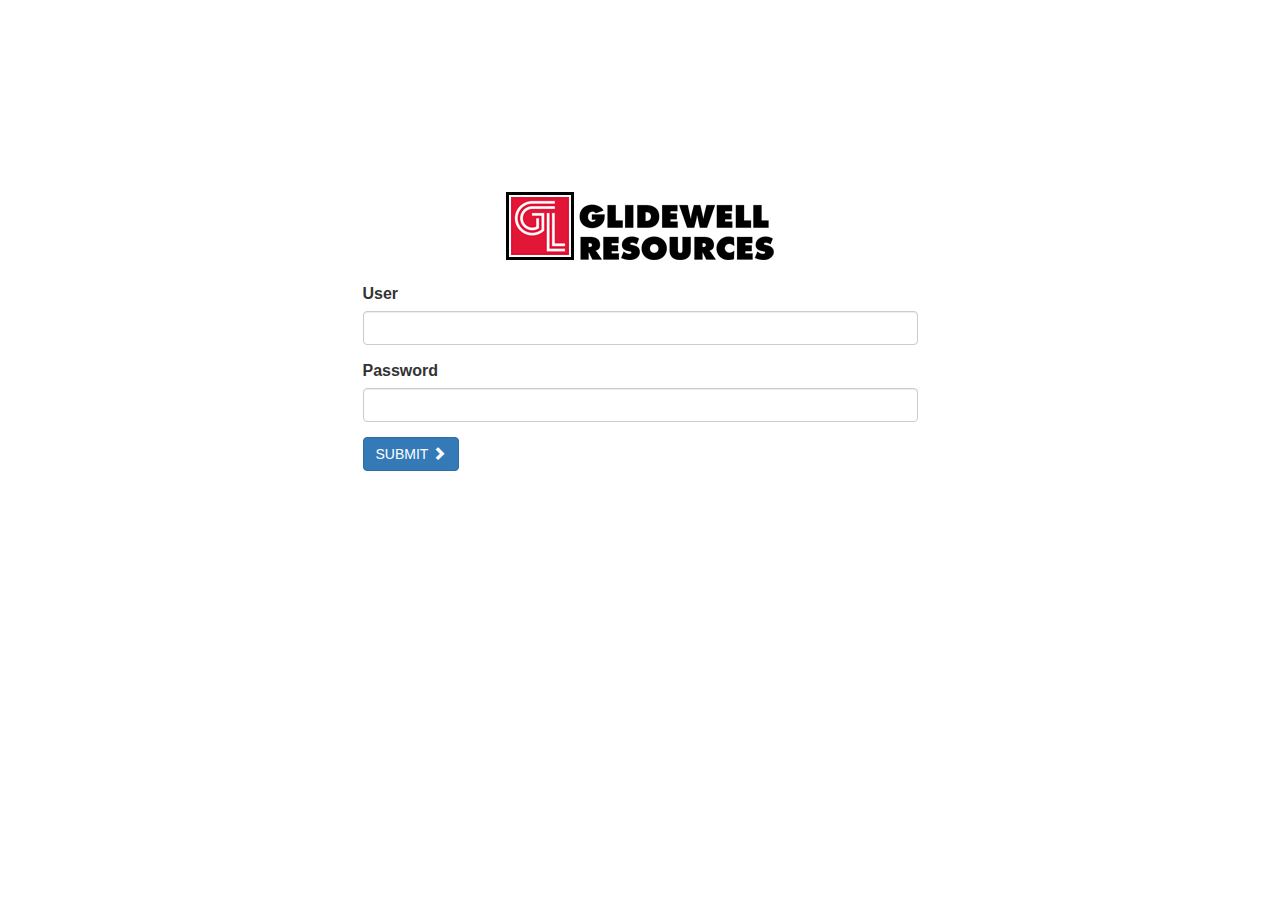
<file: index.html>
<!DOCTYPE html>
<html lang="en">
	<head>
		<meta charset="utf-8">
		<meta name="viewport" content="width=device-width, initial-scale=1.0">
		<meta http-equiv="X-UA-Compatible" content="IE=edge">

		<link rel="stylesheet" type="text/css" href="https://maxcdn.bootstrapcdn.com/font-awesome/4.4.0/css/font-awesome.min.css">
		<link rel="stylesheet" type="text/css" href="https://maxcdn.bootstrapcdn.com/bootstrap/3.3.5/css/bootstrap.min.css">
		<link rel="stylesheet" type="text/css" href="http://gl-dev-staticweb.s3.amazonaws.com/blimp.css">
		<link rel="stylesheet" type="text/css" href="http://gl-dev-staticweb.s3.amazonaws.com/maui_2_0.css">	

		<link rel="stylesheet" type="text/css" href="css/styles.css">   

	</head>
	<body>




<div class="container" style="padding-top: 15%;">
	<div class="row">
  	<div class="col-xl-4 col-xl-offset-4 col-lg-6 col-lg-offset-3 col-md-6 col-md-offset-3 col-sm-6 col-sm-offset-3">
    	<div class="login-box">
        <img src="img/logo-glidewell-resources.png" class="img-responsive glidewell-resources center-block"><br>
        <form action="logged-in.html">
          <div class="form-group">
            <label>User</label>
            <input name="user" class="form-control" id="user">
          </div>
          <div class="form-group">
            <label>Password</label>
            <input name="password" class="form-control" id="password">
          </div>
          <button type="submit" class="btn btn-primary">SUBMIT <span class="glyphicon glyphicon-chevron-right" aria-hidden="true"></span></button>
        </form>
      </div>
    </div>
  </div>
</div>



		
		<script src="https://code.jquery.com/jquery-2.1.4.min.js"></script>
		<script src="https://maxcdn.bootstrapcdn.com/bootstrap/3.3.5/js/bootstrap.min.js"></script>
	</body>
</html>
</file>
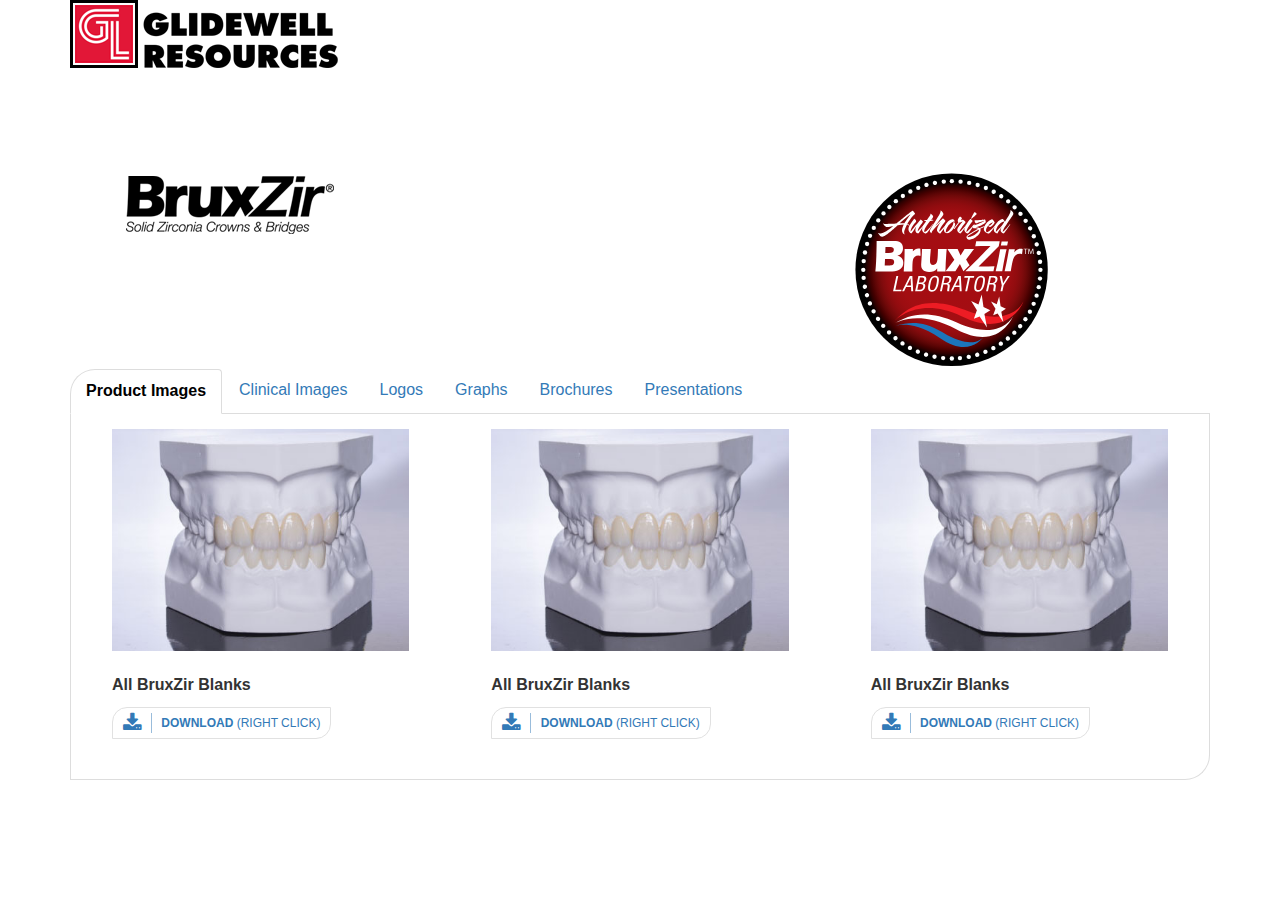
<file: bruxzir.html>
<!DOCTYPE html>
<html lang="en">
	<head>
		<meta charset="utf-8">
		<meta name="viewport" content="width=device-width, initial-scale=1.0">
		<meta http-equiv="X-UA-Compatible" content="IE=edge">

		<link rel="stylesheet" type="text/css" href="https://maxcdn.bootstrapcdn.com/font-awesome/4.4.0/css/font-awesome.min.css">
		<link rel="stylesheet" type="text/css" href="https://maxcdn.bootstrapcdn.com/bootstrap/3.3.5/css/bootstrap.min.css">
		<link rel="stylesheet" type="text/css" href="http://gl-dev-staticweb.s3.amazonaws.com/blimp.css">
		<link rel="stylesheet" type="text/css" href="http://gl-dev-staticweb.s3.amazonaws.com/maui_2_0.css">	

		<link rel="stylesheet" type="text/css" href="css/styles.css"> 
    
    <style>
			body {
				background: none;
			}
		</style>   

	</head>
	<body>




<div class="container-fluid header">
	<div class="row">
  	<div class="container">
      <div class="row">
        <div class="col-sm-12">
          <img src="img/logo-glidewell-resources.png" class="img-responsive">
        </div>
      </div>
    </div>
  </div>
</div>  
  
  


<div class="container margin-top">
	<div class="row">
  	<div class="col-xs-8">
    	<img src="img/logo-bruxzir-solid-zirconia-crowns-bridges.png" class="img-responsive">
    </div>
    
    <div class="col-xs-4">
    	<img src="img/logo-authorized-bruxzir-laboratory.svg" class="img-responsive autho">
    </div>
  </div>
  
  <div class="row">
  	<div class="col-sm-12">

			<ul class="nav nav-tabs responsive-tabs">
				<li class="active"><a href="#tab1">Product Images</a></li>
				<li><a href="#tab2">Clinical Images</a></li>
        <li><a href="#tab3">Logos</a></li>
				<li><a href="#tab4">Graphs</a></li>
        <li><a href="#tab5">Brochures</a></li>
        <li><a href="#tab6">Presentations</a></li>
			</ul>

			<div class="tab-content">
				
        
        
        
        <div class="tab-pane active" id="tab1">
					<div class="row">
          
          	<div class="col-sm-4 tab-pad">
            	<img src="img/downloads/bruxzir-anterior-1-a.jpg" class="img-responsive"><br>
              <p>All BruxZir Blanks</p>
              <a class="btn btn-sm btn-download" href="http://yahoo.com" role="button">
                <i class="fa fa-download" aria-hidden="true"></i> <strong>DOWNLOAD</strong> (RIGHT CLICK)
              </a>
            </div>
            
            <div class="col-sm-4 tab-pad">
            	<img src="img/downloads/bruxzir-anterior-1-a.jpg" class="img-responsive"><br>
              <p>All BruxZir Blanks</p>
              <a class="btn btn-sm btn-download" href="http://yahoo.com" role="button">
                <i class="fa fa-download" aria-hidden="true"></i> <strong>DOWNLOAD</strong> (RIGHT CLICK)
              </a>
            </div>
            
            <div class="col-sm-4 tab-pad">
            	<img src="img/downloads/bruxzir-anterior-1-a.jpg" class="img-responsive"><br>
              <p>All BruxZir Blanks</p>
              <a class="btn btn-sm btn-download" href="http://yahoo.com" role="button">
                <i class="fa fa-download" aria-hidden="true"></i> <strong>DOWNLOAD</strong> (RIGHT CLICK)
              </a>
            </div>
            
          </div>
				</div>

				
        
        
        <div class="tab-pane" id="tab2">
					<p>Clinical Images</p>
				</div>

				
        
        
        <div class="tab-pane" id="tab3">
					<p>Logos</p>
				</div>

				
        
        
        <div class="tab-pane" id="tab4">
					<p>Graphs</p>
				</div>
        
        
        
        
        <div class="tab-pane" id="tab5">
					<p>Brochures</p>
				</div>
        
        
        
        
        <div class="tab-pane" id="tab6">
					<p>Presentations</p>
				</div>
        
        
        
        
			</div>
      
  	</div>
  </div>
</div>



		
		<script src="https://code.jquery.com/jquery-2.1.4.min.js"></script>
		<script src="https://maxcdn.bootstrapcdn.com/bootstrap/3.3.5/js/bootstrap.min.js"></script>

		<script src="js/tab-responsive.js"></script>
	</body>
</html>
</file>
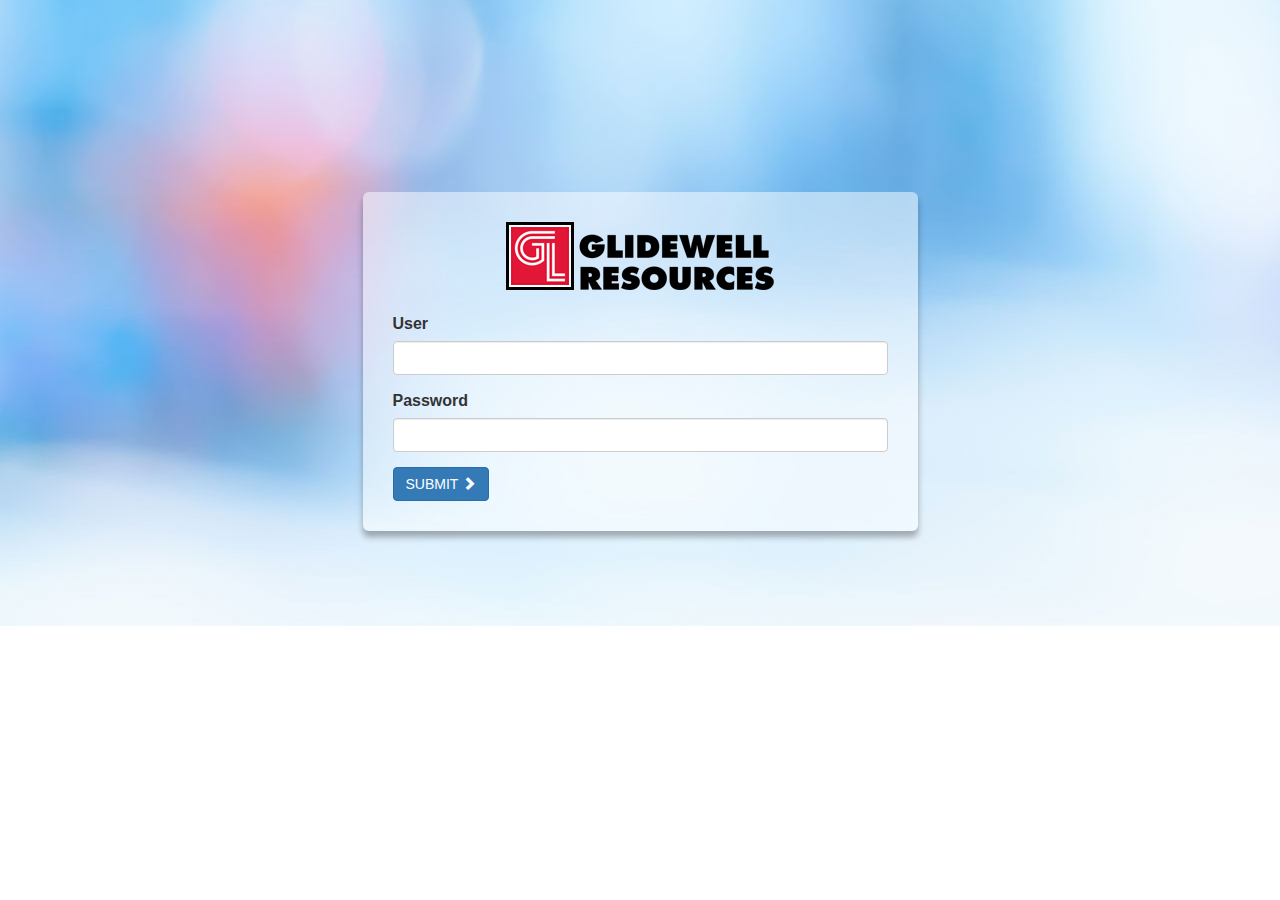
<file: index2.html>
<!DOCTYPE html>
<html lang="en">
	<head>
		<meta charset="utf-8">
		<meta name="viewport" content="width=device-width, initial-scale=1.0">
		<meta http-equiv="X-UA-Compatible" content="IE=edge">

		<link rel="stylesheet" type="text/css" href="https://maxcdn.bootstrapcdn.com/font-awesome/4.4.0/css/font-awesome.min.css">
		<link rel="stylesheet" type="text/css" href="https://maxcdn.bootstrapcdn.com/bootstrap/3.3.5/css/bootstrap.min.css">
		<link rel="stylesheet" type="text/css" href="http://gl-dev-staticweb.s3.amazonaws.com/blimp.css">
		<link rel="stylesheet" type="text/css" href="http://gl-dev-staticweb.s3.amazonaws.com/maui_2_0.css">	

		<link rel="stylesheet" type="text/css" href="css/styles.css">   

		<style>
    body {
      background-image: url(img/body-back.jpg);
      background-repeat: no-repeat;
      background-size: cover;
      background-position: center center;
    }
    
    .login-box {
      background: rgba(255, 255, 255, 0.5);
      padding: 30px;
      filter: progid: DXImageTransform.Microsoft.gradient(gradientType=0, startColorstr='#E6FFFFFF', endColorstr='#E6FFFFFF');
      z-index: 999999999;
      -webkit-box-shadow: 0 6px 6px rgba(0, 0, 0, 0.3);
      -moz-box-shadow: 0 6px 6px rgba(0, 0, 0, 0.3);
      box-shadow: 0 6px 6px rgba(0, 0, 0, 0.3);
      -webkit-border-radius: 6px;
      -moz-border-radius: 6px;
      -ms-border-radius: 6px;
      -o-border-radius: 6px;
      border-radius: 6px;
      overflow: hidden;
      zoom: 1;
    }
    </style>

	</head>
	<body>




<div class="container" style="padding-top: 15%;">
	<div class="row">
  	<div class="col-xl-4 col-xl-offset-4 col-lg-6 col-lg-offset-3 col-md-6 col-md-offset-3 col-sm-6 col-sm-offset-3">
    	<div class="login-box">
        <img src="img/logo-glidewell-resources.png" class="img-responsive glidewell-resources center-block"><br>
        <form action="logged-in.html">
          <div class="form-group">
            <label>User</label>
            <input name="user" class="form-control" id="user">
          </div>
          <div class="form-group">
            <label>Password</label>
            <input name="password" class="form-control" id="password">
          </div>
          <button type="submit" class="btn btn-primary">SUBMIT <span class="glyphicon glyphicon-chevron-right" aria-hidden="true"></span></button>
        </form>
      </div>
    </div>
  </div>
</div>



		
		<script src="https://code.jquery.com/jquery-2.1.4.min.js"></script>
		<script src="https://maxcdn.bootstrapcdn.com/bootstrap/3.3.5/js/bootstrap.min.js"></script>
	</body>
</html>
</file>
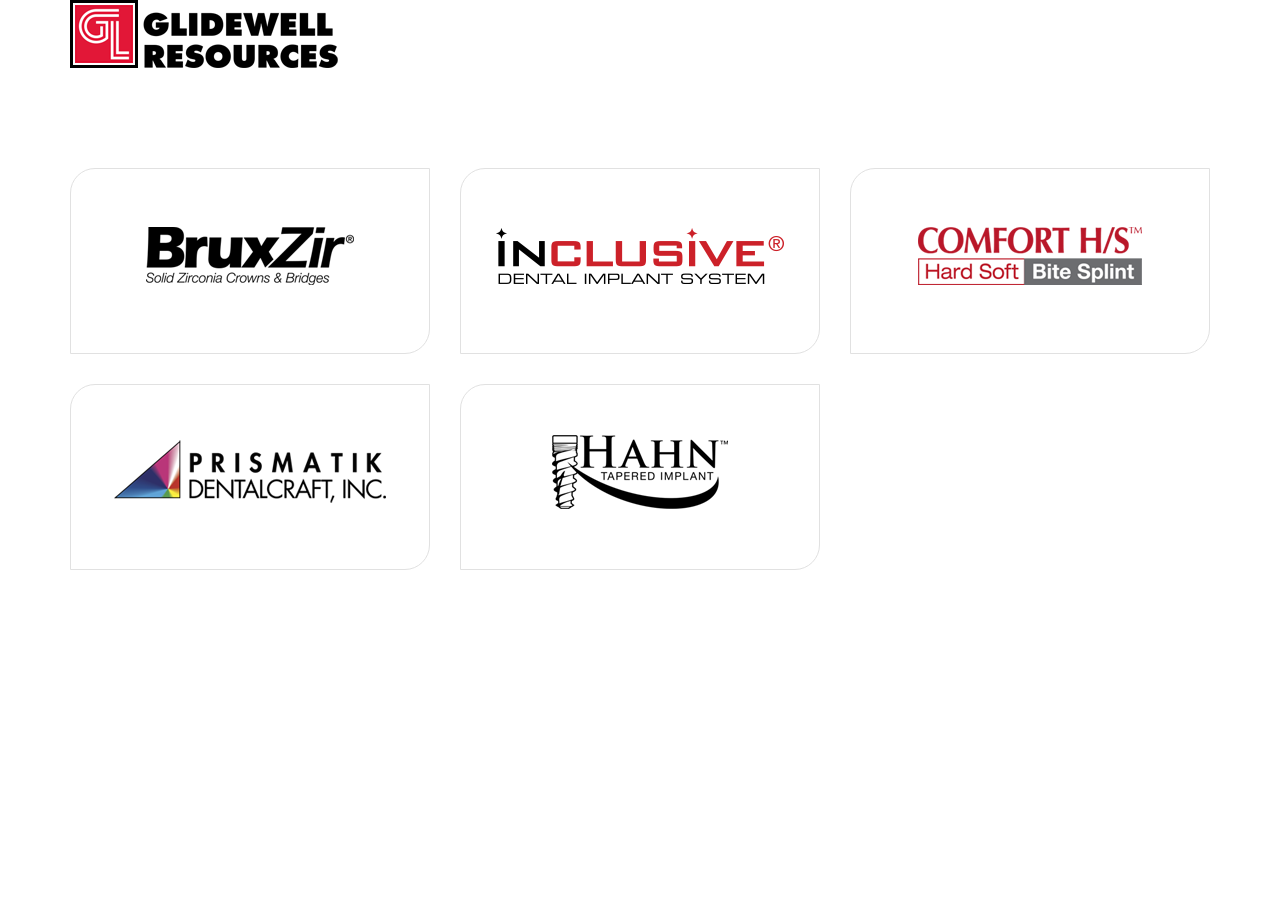
<file: logged-in.html>
<!DOCTYPE html>
<html lang="en">
	<head>
		<meta charset="utf-8">
		<meta name="viewport" content="width=device-width, initial-scale=1.0">
		<meta http-equiv="X-UA-Compatible" content="IE=edge">

		<link rel="stylesheet" type="text/css" href="https://maxcdn.bootstrapcdn.com/font-awesome/4.4.0/css/font-awesome.min.css">
		<link rel="stylesheet" type="text/css" href="https://maxcdn.bootstrapcdn.com/bootstrap/3.3.5/css/bootstrap.min.css">
		<link rel="stylesheet" type="text/css" href="http://gl-dev-staticweb.s3.amazonaws.com/blimp.css">
		<link rel="stylesheet" type="text/css" href="http://gl-dev-staticweb.s3.amazonaws.com/maui_2_0.css">	

		<link rel="stylesheet" type="text/css" href="css/styles.css">
    
    <style>
			body {
				background: none;
			}
		</style>     

	</head>
	<body>




<div class="container-fluid header">
	<div class="row">
  	<div class="container">
      <div class="row">
        <div class="col-sm-12">
          <img src="img/logo-glidewell-resources.png" class="img-responsive">
        </div>
      </div>
    </div>
  </div>
</div>




<div class="container margin-top">

	<div class="row">
  	<div class="col-sm-4">
    	<a href="bruxzir.html">
        <div class="box-br">
          <img src="img/logo-bruxzir-solid-zirconia-crowns-bridges.png" class="img-responsive center-block">
        </div>
      </a>
    </div>
    
    <div class="col-sm-4">
    	<a href="bruxzir.html">
        <div class="box-br">
          <img src="img/logo-inclusive-dental-implant-system.png" class="img-responsive center-block">
        </div>
      </a>
    </div>
    
    <div class="col-sm-4">
    	<a href="bruxzir.html">
        <div class="box-br">
          <img src="img/logo-comfort-hard-soft-bite-splint.png" class="img-responsive center-block">
        </div>
      </a>
    </div>
  </div>
  
  <div class="row">
  	<div class="col-sm-4">
    	<a href="bruxzir.html">
        <div class="box-br">
          <img src="img/logo-prismatik-dentalcraft.png" class="img-responsive center-block">
        </div>
      </a>
    </div>
    
    <div class="col-sm-4">
    	<a href="bruxzir.html">
        <div class="box-br">
          <img src="img/logo-hahn-tapered-implant.png" class="img-responsive center-block">
        </div>
      </a>
    </div>
  </div>
  
</div>



		
		<script src="https://code.jquery.com/jquery-2.1.4.min.js"></script>
		<script src="https://maxcdn.bootstrapcdn.com/bootstrap/3.3.5/js/bootstrap.min.js"></script>
	</body>
</html>
</file>
<file: css/styles.css>
/* google.com/fonts import files go above this line ^

=== Project Info =====
Project:	
Edit date:

======= Color ========
Primary Color: 
Secondary Color: 
Third Color: 
Grey:

===== Typography ======
Font Family:
Weights:

*/
/* body
================= */
body {
	background: #fff;
}
/* Nav / Menus
================= */
nav {
	box-shadow: 0 2px 2px 0 rgba(0,0,0,0.14),0 3px 1px -2px rgba(0,0,0,0.2),0 1px 5px 0 rgba(0,0,0,0.12);
    text-align: center;
    border-top: solid 1px #303030;
	background: #000;
}
nav ul {
    margin-left: auto;
    margin-right: auto;
	padding: 0;
    list-style-type: none;
}
nav ul li {
	display: inline-block;
	margin: 2px 8px 2px 0px;
	
}
nav ul li a {
	color: #fff;
    font-size: 0.8em;
    font-weight: bold;
    text-transform: uppercase;
    letter-spacing: 1px;
    float: left;
    padding-top: 1.618em;
    padding-bottom: 1.618em;
    padding-left: 1.618em;
    padding-right: 0;
}
.footermenu {
    text-align: center;
    border-top: solid 1px #303030;
	background: #000;
}

#menu-icon {
	display: hidden;
	width: 40px;
	height: 40px;
	background: #4C8FEC url(../img/menu-icon.png) center;
}
a:hover#menu-icon {
	background-color: #444;
	border-radius: 4px 4px 0 0;
}
.navbar-default {
    background-color: #000;
    border: 0;
    margin-bottom: 0;
}

/* Header
================= */
.head-banner {
	background: #fff;
}


/* Content
================= */
.the-body a {
    color: #6b8cad!important;
}
.the-body img {
	padding-top: 15px;
	padding-bottom: 15px;
}
.post-title-styles {
	font-weight: bold;
	font-size: 32px;
	text-decoration: none;
}
a.post-title-styles img {
    padding-top: 30px;
    }
a.post-title-styles img {
    padding-top: 30px;
    padding-bottom: 60px;
    border-bottom: solid 1px #303030;
    margin-bottom: 60px;
	}

/* Content
================= */
.post-title-styles {
	font-weight: bold;
	font-size: 32px;
	text-decoration: none;
}

/* Footer
================= */
footer {
  font-size: 13px;
  background: #edeff0;
  margin-top: 30px;
}
footer i {
  color: #da2028;
}
footer ul {
  list-style: none outside none;
}
footer ul li {
  padding: 10px 0;
}
footer a {
  color: #000;
}
.foot-btn {
    line-height: 3em;
    padding: 0 1em;
    font-weight: 700;
    background-color: #da2128;
    color: #fff;
    border: 1px solid #da2128;
      -o-transition: .3s;
      -ms-transition: .3s;
      -moz-transition: .3s;
      -webkit-transition: .3s;
    transition: .3s;
    border-radius: 0;
    width: auto;
}
.foot-btn:hover {
  background-color: #fff;
  color: #da2128;
}
footer h3 {
  font-weight: 400;
  padding: 0;
  font-size: 16px;
  line-height: inherit;
  color: #333;
  text-transform: none;
}
.contact-info i {
  color: #000;
}
.footer-bottom address {
    float: right;
    line-height: 40px;
    margin: 0;
}
.footer-bottom {
    background-color: #202020;
    color: #a8a8a8;
    min-height: 50px;
    line-height: 40px;
    padding: 25px 0;
}
/* Breadcrumb
================= */
#breadcrumbs{
    list-style:none;
    margin:10px 0;
    overflow:hidden;
}
  
#breadcrumbs li{
    display:inline-block;
    vertical-align:middle;
    margin-right:15px;
}
  
#breadcrumbs .separator{
    font-size:18px;
    font-weight:100;
    color:#ccc;
}









/*overwrite bootstrap*/
.nav-tabs>li>a {
  border-radius: 25px 4px 0 0;
}

.nav-tabs>li.active>a, .nav-tabs>li.active>a:focus, .nav-tabs>li.active>a:hover {
  font-weight: bold;
	color: #000;
}

.container {
  max-width: 1470px;
}

.margin-top {
  margin-top: 100px;
}

.box-br {
  border: 1px solid #e1e1e1;
  border-radius: 25px 0px 25px 0px;
  padding: 50px 15px 60px 15px;
  margin-bottom: 30px;
}

.fa-download {
  border-right: solid 1px #99bcdb;
  padding-right: 9px;
  line-height: 20px;
  margin-right: 6px;
  font-size: 20px;
  vertical-align: sub;
}

.btn-download {
  background-color: #ffffff;
  border-color: #e1e1e1;
  
  color: #337ab7;
  text-align: left;
  border-radius: 15px 0 15px 0;
  margin-bottom: 1px;
}
.btn-download:hover,
.btn-download:focus,
.btn-download:active,
.btn-download.active {
  background-color: #ebebeb;
  border-color: #ebebeb;
  
  color: #337ab7;
}

/*tab responsive*/
.responsive-tabs {
  margin-top: 0px;
}

.responsive-tabs-container .tab-content {
	padding: 15px 15px 0px 15px;
  border:1px solid #ddd;
  border-top:none;
  border-radius: 0 0 25px 0;
  background-color: #fff;
}

.responsive-tabs-container[class*="accordion-"] .tab-pane {
  margin-bottom: 15px;
  font-weight: bold;
}

.responsive-tabs-container[class*="accordion-"] .accordion-link {
  display: none;
  margin-bottom: 10px;
  padding: 10px 15px;
  background-color: #f5f5f5;
  border-radius: 4px;
  border: 1px solid #ddd;
  color: #337ab7;
}

.responsive-tabs-container[class*="accordion-"] .accordion-link.active {
    border-bottom: medium none;
    border-bottom-left-radius: 0;
    border-bottom-right-radius: 0;
    color: #333;
    font-weight: bold;
}

@media (max-width: 767px) {
  .responsive-tabs-container.accordion-xs .nav-tabs {
    display: none;
  }
  
  .responsive-tabs-container.accordion-xs .accordion-link {
    display: block;
  }
  
  .responsive-tabs-container[class*="accordion-"] .tab-pane {
    border:1px solid #ddd;
    border-top:none;
    border-top-left-radius: 0;
    border-top-right-radius: 0;
    border-width: medium 1px 1px;
    margin-bottom: 10px;
    margin-top: -10px;
    padding: 30px 15px;
 }
}

/*@media (min-width: 768px) and (max-width: 991px) {*/
@media (min-width: 768px) and (max-width: 767px) {
  .responsive-tabs-container.accordion-sm .nav-tabs {
    display: none;
  }
  
  .responsive-tabs-container.accordion-sm .accordion-link {
    display: block;
  }
  
  .responsive-tabs-container[class*="accordion-"] .tab-pane {
    border:1px solid #ddd;
    border-top:none;
    border-top-left-radius: 0;
    border-top-right-radius: 0;
    border-width: medium 1px 1px;
    margin-bottom: 10px;
    margin-top: -10px;
    padding: 30px 15px;
 }
}

@media (min-width: 992px) and (max-width: 1199px) {
  .responsive-tabs-container.accordion-md .nav-tabs {
    display: none;
  }
  
  .responsive-tabs-container.accordion-md .accordion-link {
    display: block;
  }
}

@media (min-width: 1200px) {
  .responsive-tabs-container.accordion-lg .nav-tabs {
    display: none;
  }
  
  .responsive-tabs-container.accordion-lg .accordion-link {
    display: block;
  }
}

@media (max-width: 767px) {
.responsive-tabs-container .tab-content {
  padding: 30px 0px;
  border:0px solid #ddd;
  border-top:none;
}
}
.nav-tabs>li>a {
    color: #337ab7;
    cursor: pointer;
    border: none;
		font-weight: normal;
}
li:hover {
  background-color: initial;
}
.nav-tabs>li>a:active {
  color: #000;
}
.object {
  margin-top: 15px;
}









@import url('https://fonts.googleapis.com/css?family=Muli:300');
@import url('https://fonts.googleapis.com/css?family=Oswald:300');

html, body * {
  -webkit-font-smoothing: antialiased;
  -moz-osx-font-smoothing: grayscale;
}

body {
	font-family: 'Muli', sans-serif;
	font-weight: 300;
	font-size: 16px;
}

h1 {
	color: #333;
	font-family: 'Oswald', sans-serif;
	font-weight: 300;
	font-size: 40px;
	padding: 0px;
	margin: 0px;
	margin-bottom: 15px;
}

a:focus {
	color: #000 !important;
}

#breadcrumbs {
	margin: 0;
}

#breadcrumbs li:last-child {
	margin-right: 0;
}

.object img {
	margin-bottom: 10px;
}

.btn-download {
	margin-bottom: 25px;
}

.tab-pad {
	padding: 0 41px;
}

@media (min-width: 767px){
.object p {
	min-height: 1px;
}
}

@media (min-width: 768px){
.object p {
	min-height: 70px;
}
}

@media (min-width: 1500px){
.object p {
	min-height: 45px;
}
}

@media (max-width: 992px){
.container {
	width: 100%;
}

.tab-pad {
	padding: 0 15px;
}

.autho {
	margin-left: -8px;
}
}

@media (max-width: 800px){
.btn-download {
	font-size: 11.5px;
}
}









/**********************************************************
Media Querys (480px, 768px, 990px, 1200px, 1500px, 2000px)
***********************************************************/

/* Smaller than
================= */

/* Applied to resolutions less than 2000 (3x) */
	@media (max-width: 2000px) {

	}

/* Applied to resolutions less than 1740 (2x) */
	@media (max-width: 1740px) {

	}

/* Applied to resolutions less than 1500 (Xl) */
	@media (max-width: 1500px) {

	}

/* Applied to resolutions less than 1200 (lg) */
	@media (max-width: 1200px) {

	}

/* Applied to resolutions less than 990 (md) */
	@media (max-width: 990px) {

	}

/* Applied to resolutions less than 768 (sm) */
	@media (max-width: 768px) {

	}

/* Applied to resolutions less than 480 (XS) */
	@media (max-width: 480px) {

	}

/* Larger than
================= */

/* Applied to resolutions larger than 2000 (3x) */
	@media (min-width: 2001px) {

	}

/* Applied to resolutions larger than 1500 (2x) */
	@media (min-width: 1501px) {

	}

/* Applied to resolutions larger than 1200 (xl) */
	@media (min-width: 1201px) {

	}

/* Applied to resolutions larger than 990 (lg) */
	@media (min-width: 991px) {

	}

/* Applied to resolutions larger than 768 (sm) */
	@media (min-width: 769px) {

	}

/* Applied to resolutions larger than 480 (xs) */
	@media (min-width: 481px) {

	}

/***************************************
Default Style Sheet created as part of - The Maui Toolbox
For more information visit: www.mauitoolbox.com
pub-20150501
***************************************/
</file>
